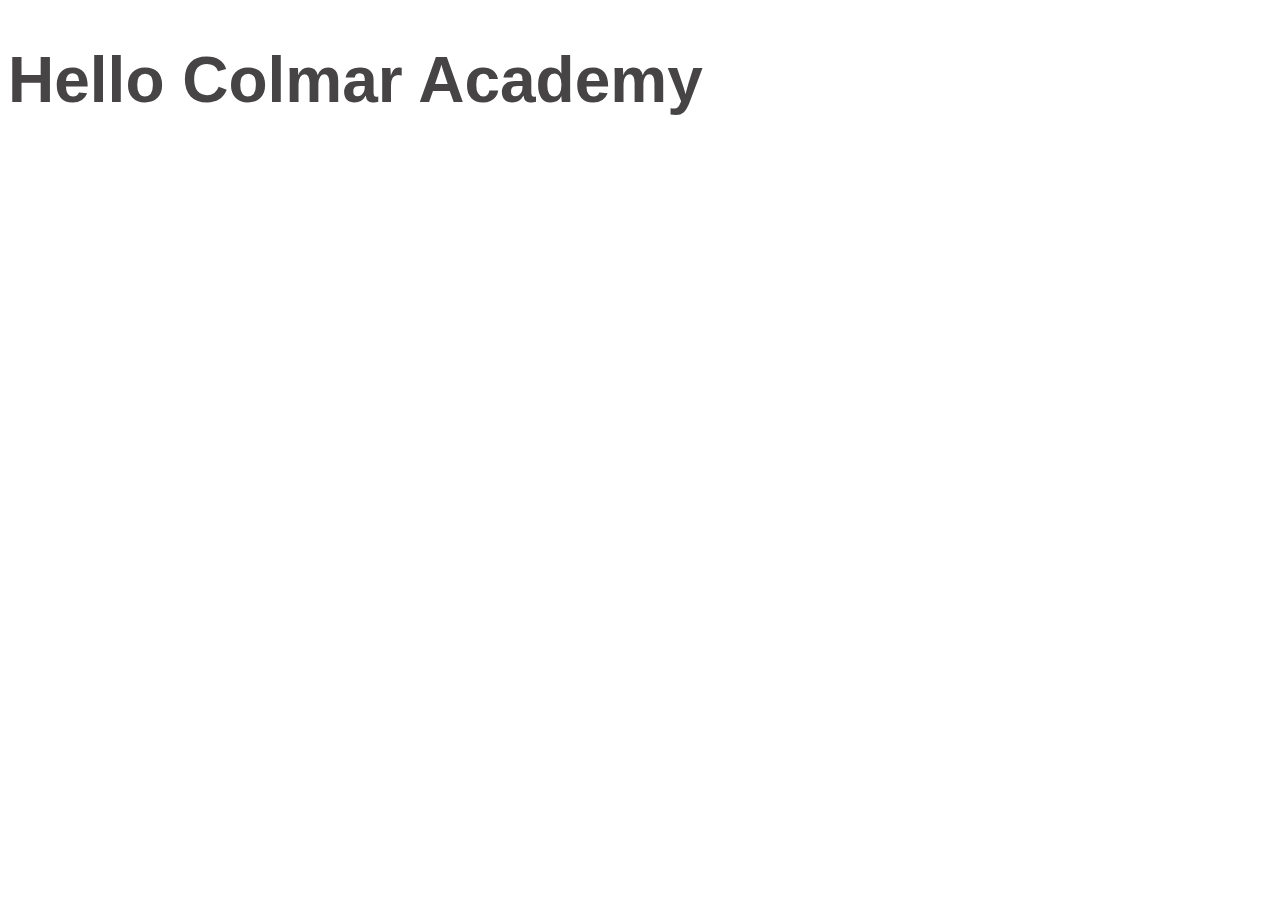
<file: indext.html>
<!DOCTYPE html>
<html lang="en">
<head>
    <meta charset="UTF-8">
    <meta name="viewport" content="width=device-width, initial-scale=1.0">
    <link rel="stylesheet" href="style.css">
    <title>06-bew-colmar</title>
</head>
<body>
    <h1>Hello Colmar Academy</h1>
</body>
</html>
</file>
<file: style.css>
* {
  font-family: Helvetica, sans-serif;
  color: rgb(70, 68, 68);
}

h1 {
  font-size: 4em;
}

h2 {
  font-size: 3em;
}
h3 {
  font-size: 2em;
}
p {
  font-size: 15px;
  font-weight: 300;
}


a {
  color: rgb(9, 110, 233);
}
header {
  display: flex;
  justify-content: space-between;
}
.logo {
  display: flex;
  align-items: center;
}
.menu {
  list-style: none;
}
.right {
  display: flex;
  list-style: none;
  li {
    margin-right: 16px;
  }
}
.learn {
  background-color: rgb(230, 230, 230);
  width: 100%;
  display: flex;
  align-items: center;

  .learn-left {
    max-width: 60%;
    padding: 32px 24px;
    img {
      width: 100%;
    }
  }
  .learn-right {
    .button {
      background-color: rgb(85, 84, 84);
      padding: 8px 100px;
    }
  }
}

.information {
  width: 100%;
  display: flex;
  align-items: center;
}
.info-left {
  max-width: 60%;
  padding: 32px 24px;
  img {
    width: 100%;
  }
}
.info-right {
  padding-left: 24px;
  padding-top: 16px;
}
.info-right-right,
.exhibit-right-right {
  padding-left: 16px;
}
.campus,
.guest,
.design,
.now {
  display: flex;
  padding: 16px 16px;
  align-items: center;
}
.orientation {
  display: flex;
  padding: 32px 16px 16px 16px;
  align-items: center;
}

#practicing {
  padding-top: 32px;
  padding-bottom: 24px;
}
span {
  padding-bottom: 32px;
}

.start-learning {
  background-color: lightgray;
}

.head {
  padding-left: 32px auto;
  display: flex;
  justify-content: center;
}
.thesis {
  display: flex;
}

.exhibit-left {
  max-width: 60%;
  padding: 32px 24px;
  video {
    width: 100%;
  }
}

footer {
  display: flex;
  justify-content: space-between;
  align-items: center;

  .footer-right {
    display: flex;
    p {
      padding-right: 6px;
    }
    p {
      padding-right: 6px;
    }
  }
}
</file>
